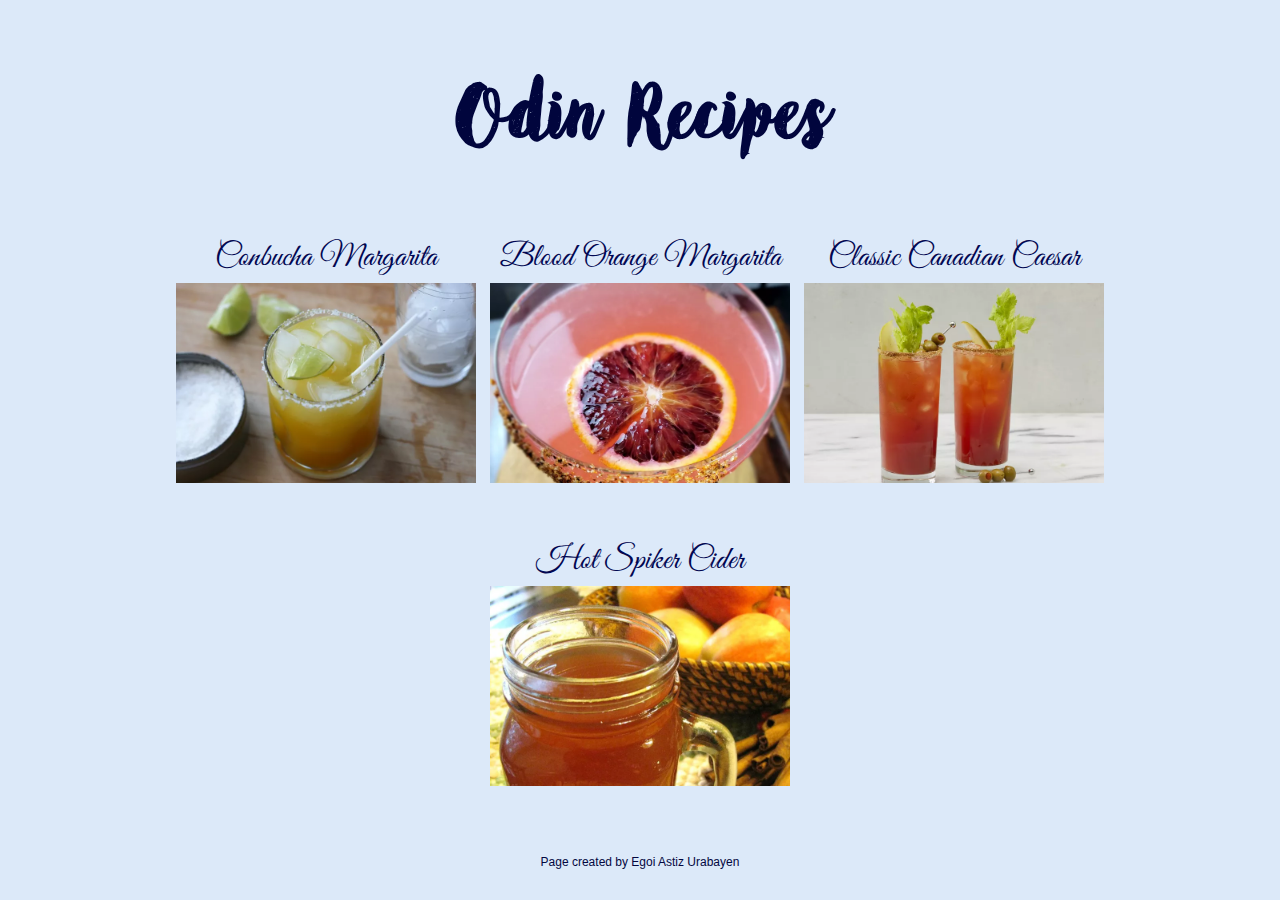
<file: index.html>
<!DOCTYPE html>
<html lang="en">
<head>
  <meta charset="UTF-8">
  <meta http-equiv="X-UA-Compatible" content="IE=edge">
  <meta name="viewport" content="width=device-width, initial-scale=1.0">
  <title>Odin Recipes</title>
  <link rel="stylesheet" href="./styles/style.css">
</head>
<body>
  <header>
    <h1>Odin Recipes</h1>
  </header>
  <main>
    <div>
     <a href="./recipes/combuchaMargarita.html">
        <p>Conbucha Margarita</p>
       <img src="./images/combuchaMargarita.webp" alt="Combucha Margarita image">
      </a>
    </div>

    <div>
      <a href="./recipes/bloodOrangeMargarita.html">
          <p>Blood Orange Margarita</p>
      <img src="./images/bloodOrangeMargarita.webp" alt="Blood Orange Margarita image">
      </a>
    </div>

    <div>
      <a href="./recipes/classicCanadianCaesar.html">
        <p>Classic Canadian Caesar</p>
        <img src="./images/classicCanadianCaesar.webp" alt="Classic Canadian Caesar image">
      </a>
    </div>

    <div>
      <a href="./recipes/hotSpikerCider.html">
        <p>Hot Spiker Cider</p>
        <img src="./images/hotSpikedCider.webp" alt="Hot Spiker Cider image">
      </a>
    </div>
  </main>
  <footer>
    <p>Page created by Egoi Astiz Urabayen</p>
  </footer>
</body>
</html>
</file>
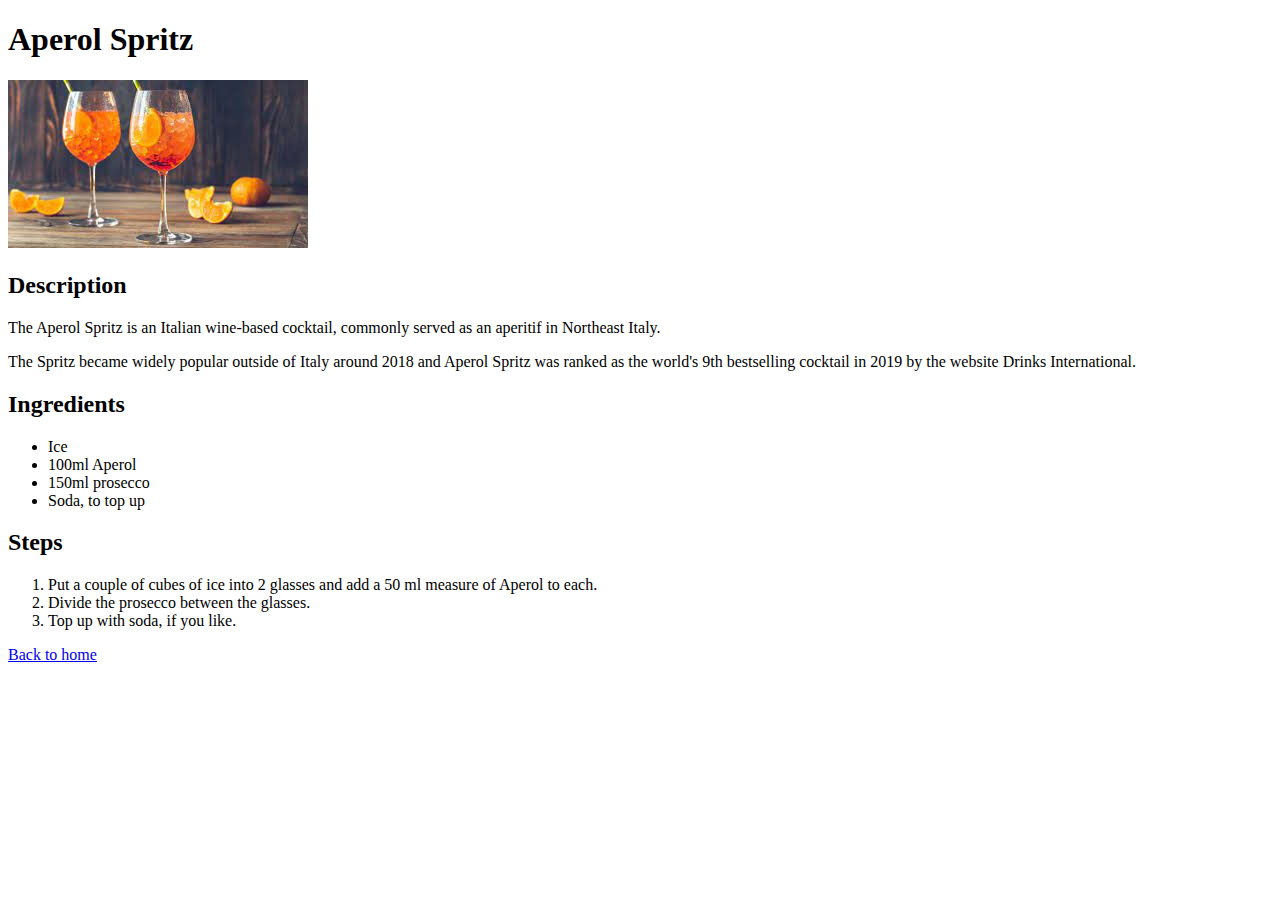
<file: recipes/aperol_spritz.html>
<!DOCTYPE html>
<html lang="en">
  <head>
    <meta charset="UTF-8">
    <title>Aperol Spritz Recipe</title>
  </head>

  <body>
    <h1>Aperol Spritz</h1>
    <img src="../images/aperol_spritz.jpg" alt="image of an eaperol spritz drink">

    <h2>Description</h2>
    <p>The Aperol Spritz is an Italian wine-based cocktail, commonly served as 
      an aperitif in Northeast Italy.</p>
    <p>The Spritz became widely popular outside of Italy around 2018 and Aperol 
      Spritz was ranked as the world's 9th bestselling cocktail in 2019 by the 
      website Drinks International.</p>

    <h2>Ingredients</h2>
    <ul>
      <li>Ice</li>
      <li>100ml Aperol</li>
      <li>150ml prosecco</li>
      <li>Soda, to top up</li>
    </ul>

    <h2>Steps</h2>
    <ol>
      <li>Put a couple of cubes of ice into 2 glasses and add a 50 ml measure 
        of Aperol to each.</li>
      <li>Divide the prosecco between the glasses.</li>
      <li>Top up with soda, if you like.</li>
    </ol>

    <a href="../index.html">Back to home</a>
  </body>
</html>
</file>
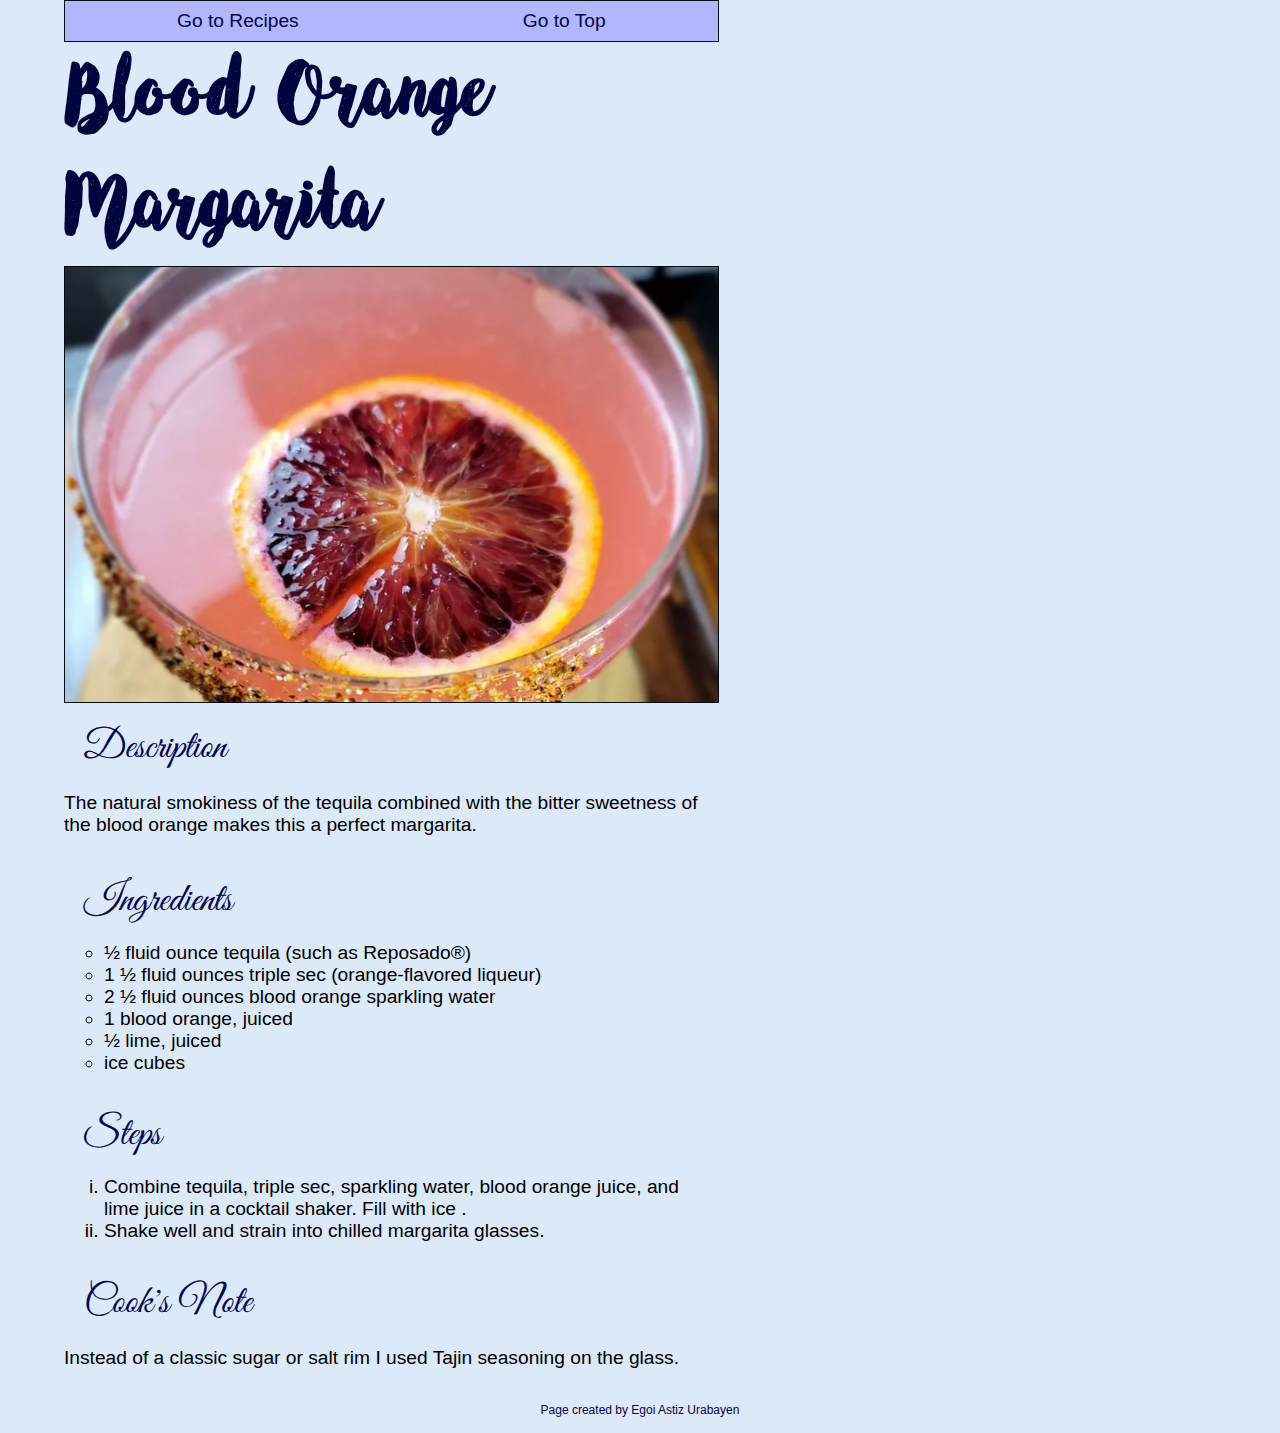
<file: recipes/bloodOrangeMargarita.html>
<!DOCTYPE html>
<html lang="en">
<head>
  <meta charset="UTF-8">
  <meta http-equiv="X-UA-Compatible" content="IE=edge">
  <meta name="viewport" content="width=device-width, initial-scale=1.0">
  <title>Odin Recipes</title>
  <link rel="stylesheet" href="../styles/recipesStyle.css">
</head>
<body id="#top">
  <nav>
    <a href="../index.html">Go to Recipes</a>
    <a href="#top">Go to Top</a>
  </nav>
  
  <header>
    <h1>Blood Orange Margarita</h1>
    <img src="../images/bloodOrangeMargarita.webp" alt="Blood Orange Margarita image">
  </header>

  <main>
    <h2>Description</h2>
    <p>The natural smokiness of the tequila combined with the bitter sweetness 
      of the blood orange makes this a perfect margarita.</p>

    <h2>Ingredients</h2>
    <ul>
      <li>½ fluid ounce tequila (such as Reposado®)</li>
      <li>1 ½ fluid ounces triple sec (orange-flavored liqueur)</li>
      <li>2 ½ fluid ounces blood orange sparkling water</li>
      <li>1 blood orange, juiced</li>
      <li>½ lime, juiced</li>
      <li>ice cubes</li>
    </ul>

    <h2>Steps</h2>
    <ol>
      <li>
        Combine tequila, triple sec, sparkling water, blood orange juice, 
        and lime juice in a cocktail shaker. Fill with ice .
      </li>
      <li>
        Shake well and strain into chilled margarita glasses.
      </li>
    </ol>

    <h2>Cook's Note</h2>
    <p>Instead of a classic sugar or salt rim I used Tajin seasoning on the glass.</p>
  </main>
  <footer>
    <p>Page created by Egoi Astiz Urabayen</p>
  </footer>
</body>
</html>
</file>
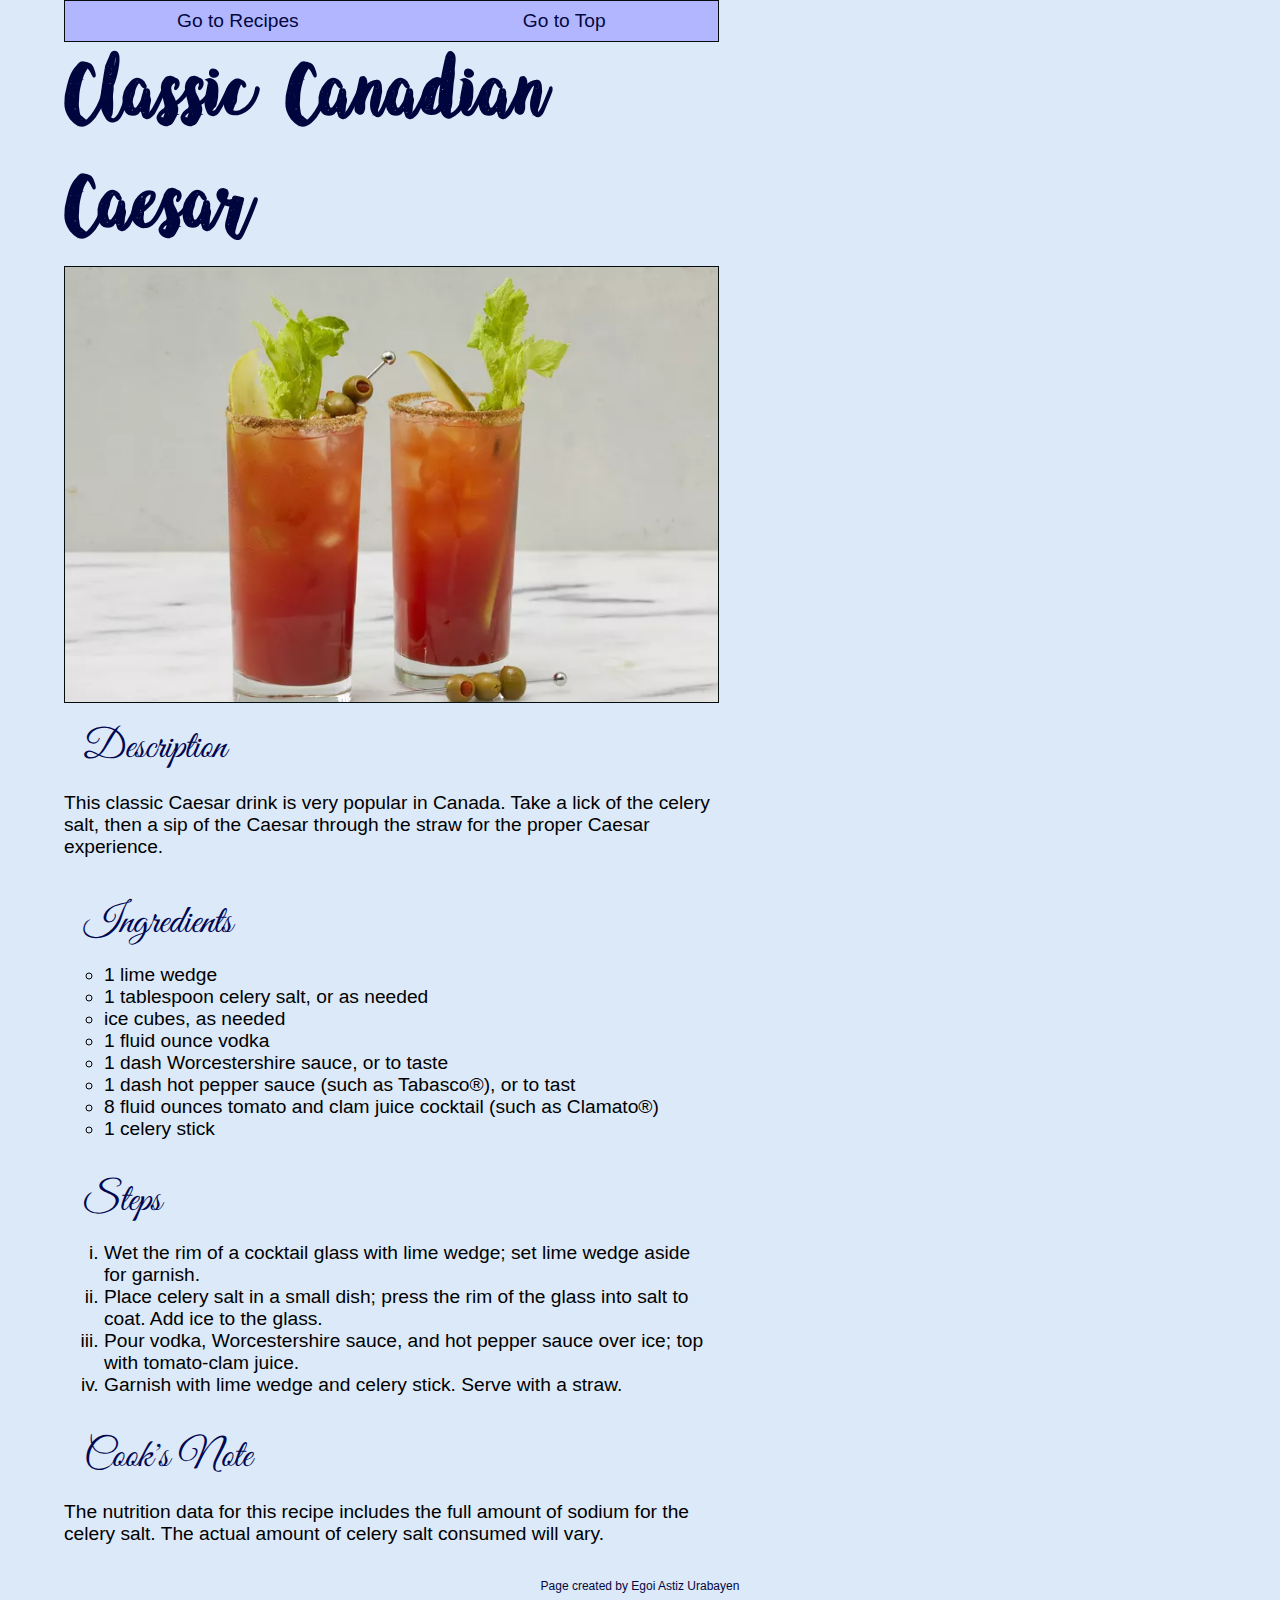
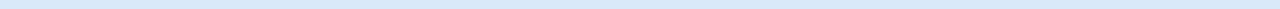
<file: recipes/classicCanadianCaesar.html>
<!DOCTYPE html>
<html lang="en">
<head>
  <meta charset="UTF-8">
  <meta http-equiv="X-UA-Compatible" content="IE=edge">
  <meta name="viewport" content="width=device-width, initial-scale=1.0">
  <title>Odin Recipes</title>
  <link rel="stylesheet" href="../styles/recipesStyle.css">
</head>
<body id="#top">
  <nav>
    <a href="../index.html">Go to Recipes</a>
    <a href="#top">Go to Top</a>
  </nav>
  
  <header>
    <h1>Classic Canadian Caesar</h1>
    <img src="../images/classicCanadianCaesar.webp" alt="Classic Canadian Caesar image">
  </header>

  <main>
    <h2>Description</h2>
    <p>This classic Caesar drink is very popular in Canada. Take a lick of the celery salt, 
      then a sip of the Caesar through the straw for the proper Caesar experience.</p>

    <h2>Ingredients</h2>
    <ul>
      <li>1 lime wedge</li>
      <li>1 tablespoon celery salt, or as needed</li>
      <li>ice cubes, as needed</li>
      <li>1 fluid ounce vodka</li>
      <li>1 dash Worcestershire sauce, or to taste</li>
      <li>1 dash hot pepper sauce (such as Tabasco®), or to tast</li>
      <li>8 fluid ounces tomato and clam juice cocktail (such as Clamato®)</li>
      <li>1 celery stick</li>
    </ul>

    <h2>Steps</h2>
    <ol>
      <li>
        Wet the rim of a cocktail glass with lime wedge; 
        set lime wedge aside for garnish.
      </li>
      <li>
        Place celery salt in a small dish; press the rim 
        of the glass into salt to coat. Add ice to the glass.
      </li>
      <li>
        Pour vodka, Worcestershire sauce, and hot pepper 
        sauce over ice; top with tomato-clam juice.
      </li>
      <li>
        Garnish with lime wedge and celery stick. Serve with a straw.
      </li>
    </ol>

    <h2>Cook's Note</h2>
    <p>The nutrition data for this recipe includes the full amount of 
      sodium for the celery salt. The actual amount of celery salt consumed will vary.</p>
  </main>
  <footer>
    <p>Page created by Egoi Astiz Urabayen</p>
  </footer>
</body>
</html>
</file>
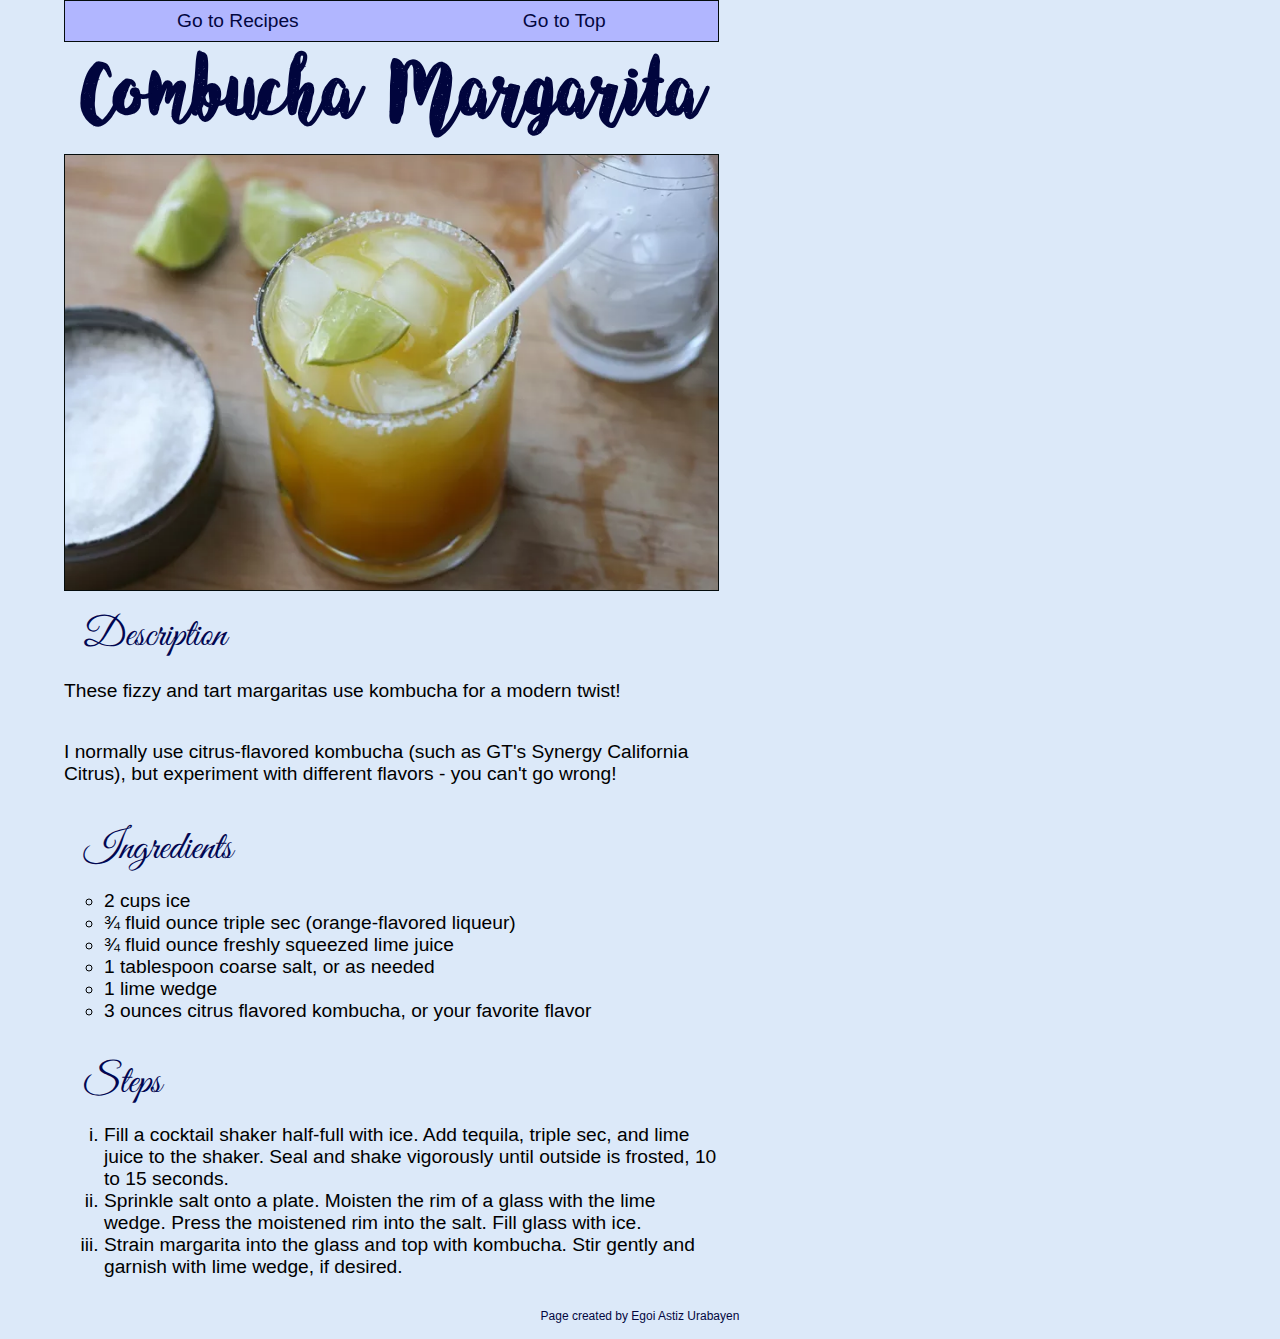
<file: recipes/combuchaMargarita.html>
<!DOCTYPE html>
<html lang="en">
<head>
  <meta charset="UTF-8">
  <meta http-equiv="X-UA-Compatible" content="IE=edge">
  <meta name="viewport" content="width=device-width, initial-scale=1.0">
  <title>Odin Recipes</title>
  <link rel="stylesheet" href="../styles/recipesStyle.css">
</head>
<body id="#top">
  <nav>
    <a href="../index.html">Go to Recipes</a>
    <a href="#top">Go to Top</a>
  </nav>
  
  <header>
    <h1>Combucha Margarita</h1>
    <img src="../images/combuchaMargarita.webp" alt="Combucha Margarita image">
  </header>

  <main>
    <h2>Description</h2>
    <p>These fizzy and tart margaritas use kombucha for a modern twist!</p>
    <p>I normally use citrus-flavored kombucha (such as GT's Synergy California 
      Citrus), but experiment with different flavors - you can't go wrong!</p>

    <h2>Ingredients</h2>
    <ul>
      <li>2 cups ice</li>
      <li>¾ fluid ounce triple sec (orange-flavored liqueur)</li>
      <li>¾ fluid ounce freshly squeezed lime juice</li>
      <li>1 tablespoon coarse salt, or as needed</li>
      <li>1 lime wedge</li>
      <li>3 ounces citrus flavored kombucha, or your favorite flavor</li>
    </ul>

    <h2>Steps</h2>
    <ol>
      <li>
        Fill a cocktail shaker half-full with ice. Add tequila, triple sec, 
        and lime juice to the shaker. Seal and shake vigorously until outside 
        is frosted, 10 to 15 seconds.
      </li>
      <li>
        Sprinkle salt onto a plate. Moisten the rim of a glass with the lime 
        wedge. Press the moistened rim into the salt. Fill glass with ice.
      </li>
      <li>
        Strain margarita into the glass and top with kombucha. Stir gently 
        and garnish with lime wedge, if desired.
      </li>
    </ol>
  </main>
  <footer>
    <p>Page created by Egoi Astiz Urabayen</p>
  </footer>
</body>
</html>
</file>
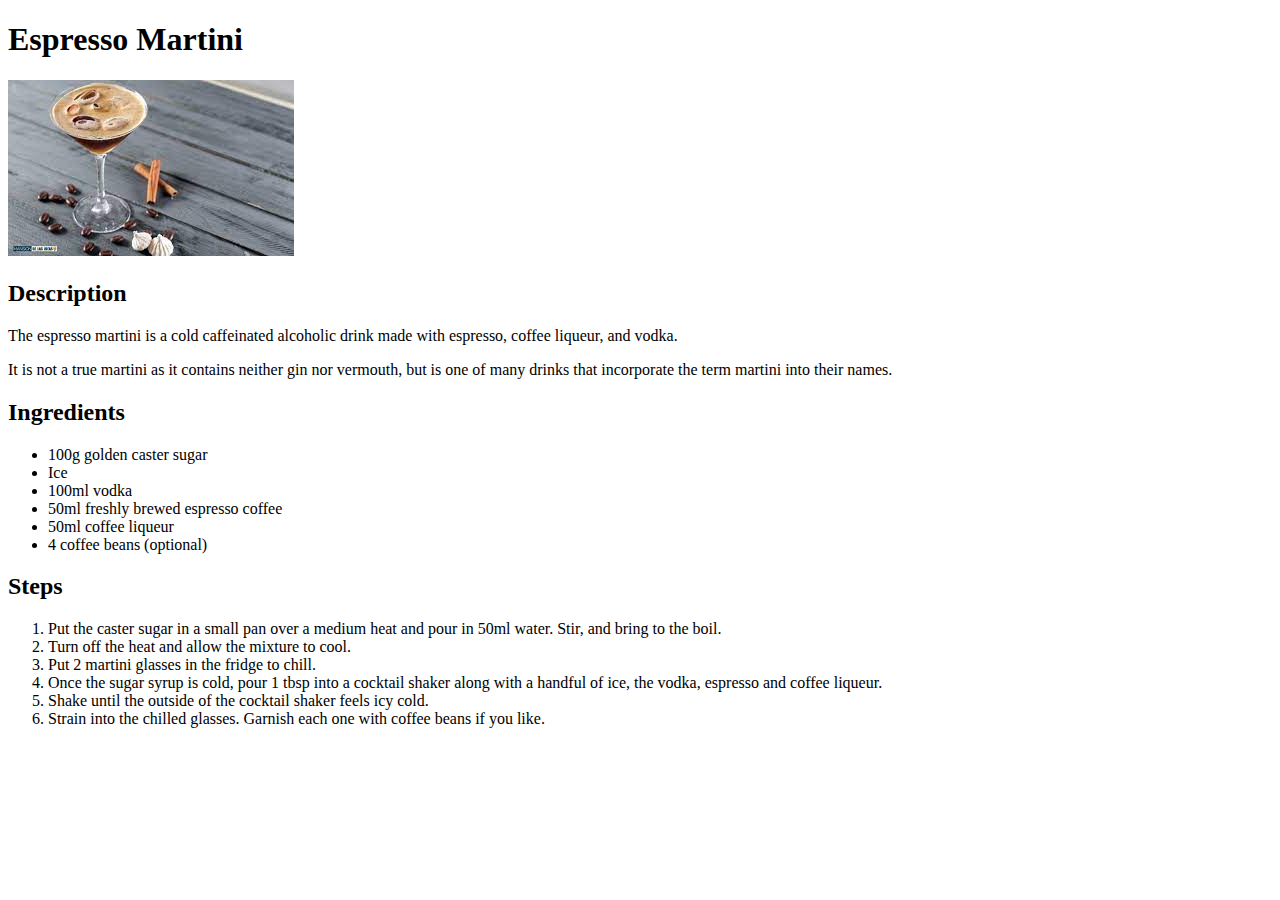
<file: recipes/espresso_martini.html>
<!DOCTYPE html>
<html lang="en">
  <head>
    <meta charset="UTF-8">
    <title>Espresso Martini Recipe</title>
  </head>

  <body>
    <h1>Espresso Martini</h1>
    <img src="../images/espreso_martini.jpg" alt="image of a espresso martini drink">

    <h2>Description</h2>
    <p>The espresso martini is a cold caffeinated alcoholic drink made with 
      espresso, coffee liqueur, and vodka. </p>
    <p>It is not a true martini as it contains neither gin nor vermouth, but is 
      one of many drinks that incorporate the term martini into their names.</p>

    <h2>Ingredients</h2>
    <ul>
      <li>100g golden caster sugar</li>
      <li>Ice</li>
      <li>100ml vodka</li>
      <li>50ml freshly brewed espresso coffee</li>
      <li>50ml coffee liqueur</li>
      <li>4 coffee beans (optional)</li>
    </ul>

    <h2>Steps</h2>
    <ol>
      <li>Put the caster sugar in a small pan over a medium heat and pour in 
        50ml water. Stir, and bring to the boil.</li>
      <li>Turn off the heat and allow the mixture to cool.</li>
      <li>Put 2 martini glasses in the fridge to chill.</li>
      <li>Once the sugar syrup is cold, pour 1 tbsp into a cocktail shaker along 
        with a handful of ice, the vodka, espresso and coffee liqueur.</li>
      <li>Shake until the outside of the cocktail shaker feels icy cold.</li>
      <li>Strain into the chilled glasses. Garnish each one with coffee beans if 
        you like.</li>
    </ol>
  </body>
</html>
</file>
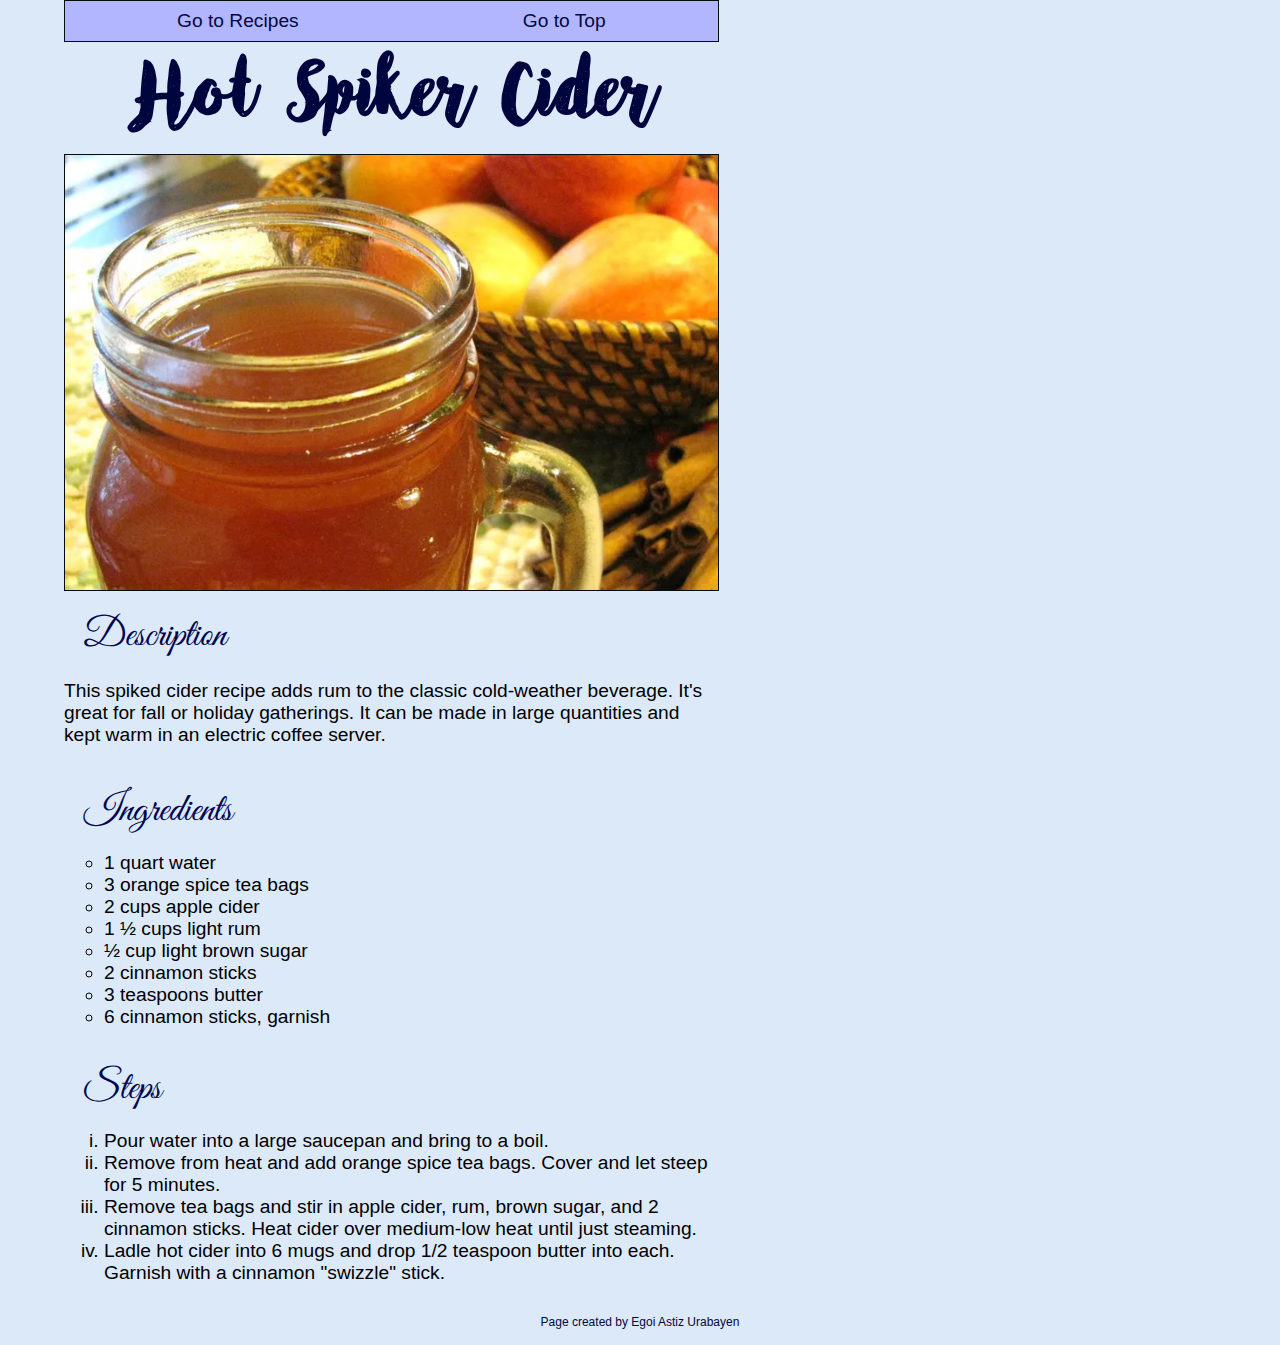
<file: recipes/hotSpikerCider.html>
<!DOCTYPE html>
<html lang="en">
<head>
  <meta charset="UTF-8">
  <meta http-equiv="X-UA-Compatible" content="IE=edge">
  <meta name="viewport" content="width=device-width, initial-scale=1.0">
  <title>Odin Recipes</title>
  <link rel="stylesheet" href="../styles/recipesStyle.css">
</head>
<body id="#top">
  <nav>
    <a href="../index.html">Go to Recipes</a>
    <a href="#top">Go to Top</a>
  </nav>
  
  <header>
    <h1>Hot Spiker Cider</h1>
    <img src="../images/hotSpikedCider.webp" alt="Hot Spiker Cider image">
  </header>

  <main>
    <h2>Description</h2>
    <p>This spiked cider recipe adds rum to the classic cold-weather beverage. It's great for fall or holiday gatherings.
      It can be made in large quantities and kept warm in an electric coffee server.</p>

    <h2>Ingredients</h2>
    <ul>
      <li>1 quart water</li>
      <li>3 orange spice tea bags</li>
      <li>2 cups apple cider</li>
      <li>1 ½ cups light rum</li>
      <li>½ cup light brown sugar</li>
      <li>2 cinnamon sticks</li>
      <li>3 teaspoons butter</li>
      <li>6 cinnamon sticks, garnish</li>
    </ul>

    <h2>Steps</h2>
    <ol>
      <li>
        Pour water into a large saucepan and bring to a boil.
      </li>
      <li>
        Remove from heat and add orange spice tea bags. Cover and let steep for 5 minutes.
      </li>
      <li>
        Remove tea bags and stir in apple cider, rum, brown sugar, and 2 cinnamon sticks. 
        Heat cider over medium-low heat until just steaming.
      </li>
      <li>
        Ladle hot cider into 6 mugs and drop 1/2 teaspoon butter into each. 
        Garnish with a cinnamon "swizzle" stick.
      </li>
    </ol>
  </main>
  <footer>
    <p>Page created by Egoi Astiz Urabayen</p>
  </footer>
</body>
</html>
</file>
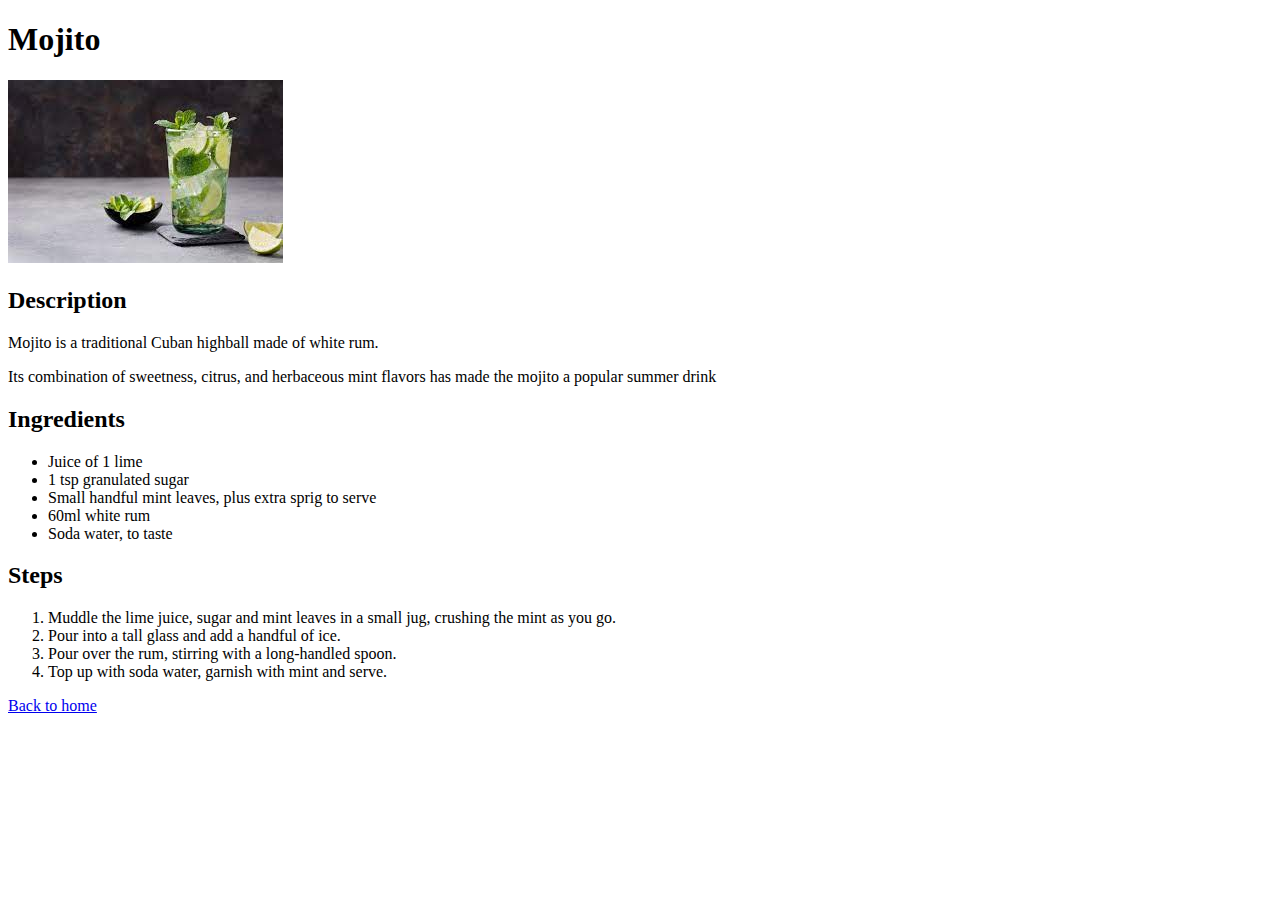
<file: recipes/mojito.html>
<!DOCTYPE html>
<html lang="en">
  <head>
    <meta charset="UTF-8">
    <title>Mojito Recipe</title>
  </head>

  <body>
    <h1>Mojito</h1>
    <img src="../images/mojito.jpg" alt="image of a mojito drink">

    <h2>Description</h2>
    <p>Mojito is a traditional Cuban highball made of white rum.</p>
    <p>Its combination of sweetness, citrus, and herbaceous mint flavors 
      has made the mojito a popular summer drink</p>

    <h2>Ingredients</h2>
    <ul>
      <li>Juice of 1 lime</li>
      <li>1 tsp granulated sugar</li>
      <li>Small handful mint leaves, plus extra sprig to serve</li>
      <li>60ml white rum</li>
      <li>Soda water, to taste</li>
    </ul>

    <h2>Steps</h2>
    <ol>
      <li>Muddle the lime juice, sugar and mint leaves in a small jug, 
        crushing the mint as you go.</li>
      <li>Pour into a tall glass and add a handful of ice.</li>
      <li>Pour over the rum, stirring with a long-handled spoon.</li>
      <li>Top up with soda water, garnish with mint and serve.</li>
    </ol>

    <a href="../index.html">Back to home</a>
  </body>
</html>
</file>
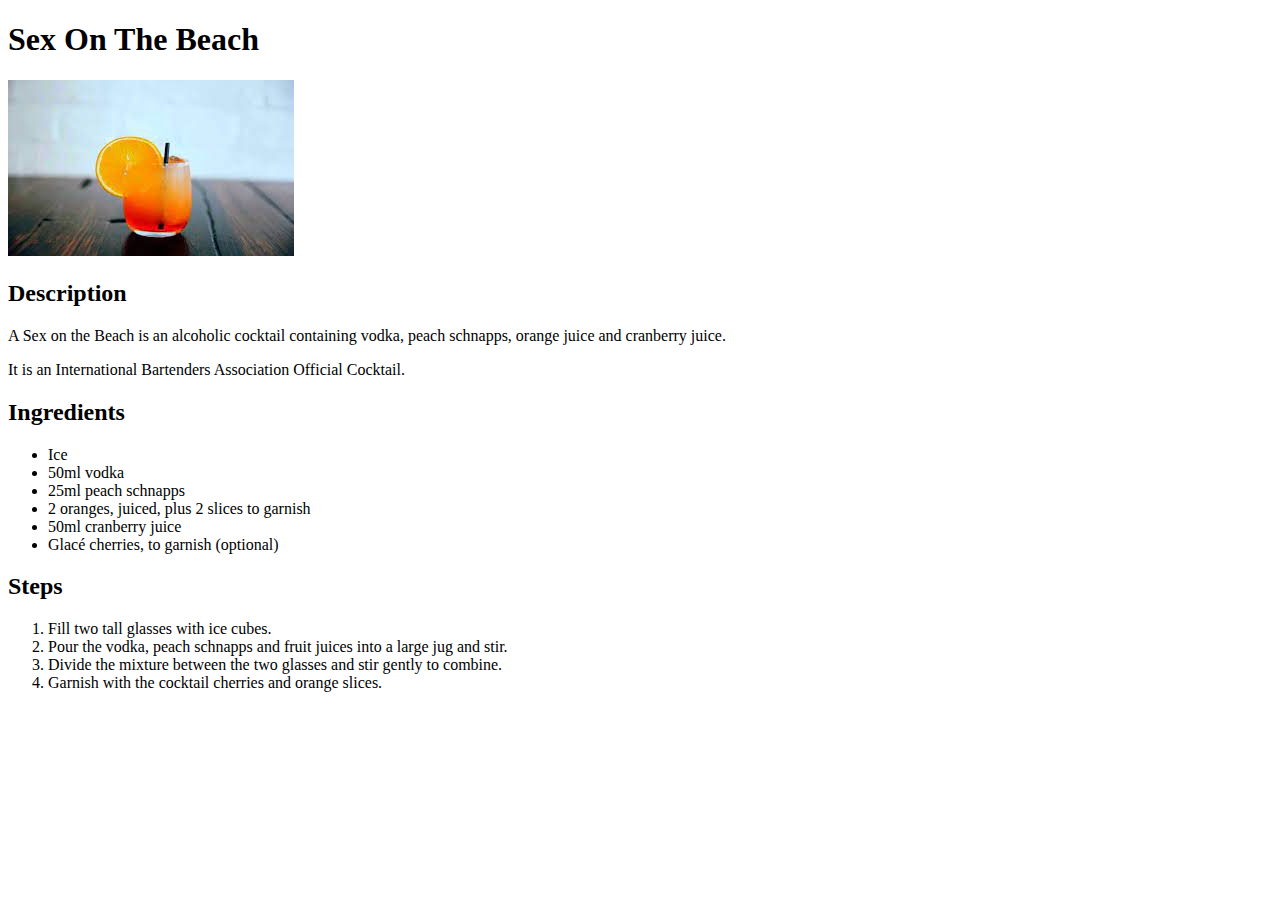
<file: recipes/sex_on_the_beach.html>
<!DOCTYPE html>
<html lang="en">
  <head>
    <meta charset="UTF-8">
    <title>Sex on the Beach Recipe</title>
  </head>

  <body>
    <h1>Sex On The Beach</h1>
    <img src="../images/sex_on_the_beach.jpg" alt="image of a sex on the beach drink">

    <h2>Description</h2>
    <p>A Sex on the Beach is an alcoholic cocktail containing vodka, 
      peach schnapps, orange juice and cranberry juice.</p>
    <p>It is an International Bartenders Association Official Cocktail.</p>

    <h2>Ingredients</h2>
    <ul>
      <li>Ice</li>
      <li>50ml vodka</li>
      <li>25ml peach schnapps</li>
      <li>2 oranges, juiced, plus 2 slices to garnish</li>
      <li>50ml cranberry juice</li>
      <li>Glacé cherries, to garnish (optional)</li>
    </ul>

    <h2>Steps</h2>
    <ol>
      <li>Fill two tall glasses with ice cubes.</li>
      <li>Pour the vodka, peach schnapps and fruit juices into a large jug and stir.</li>
      <li>Divide the mixture between the two glasses and stir gently to combine.</li>
      <li>Garnish with the cocktail cherries and orange slices.</li>
    </ol>
  </body>
</html>
</file>
<file: styles/style.css>
@font-face {
  font-family: "AngelineVintage";
  src: url("../fonts/Angeline\ Vintage_Demo.ttf");
}

@font-face {
  font-family: "GreatVibes";
  src: url("../fonts/GreatVibes-Regular.ttf");
}

body {
  display: flex;
  flex-direction: column;
  min-height: calc(100vh - 40px);
  background-color: rgba(216, 231, 248, 0.897);
  padding: 0 5vw 0 5vw;
}

body header, body main {
  display: flex;
}

body header {
  height: 25vh;
  flex-shrink: 0;
  flex-grow: 0;
  flex-basis: auto;
  justify-content: center;
  align-items: center;
}
body header h1 {
  font-family: 'AngelineVintage';
  font-size: 5em;
  color: rgb(1, 5, 61);
  margin: 0;
}

body main {
  flex-wrap: wrap;
  justify-content: center;
  min-height: calc(70vh - 24px);
}

body main div a {
  width: 300px;
  text-decoration: none;
  margin-bottom: 14px;
  margin-right: 7px;
  margin-left: 7px;
  display: flex;
  flex-direction: column;
  align-items: center;
}

body div a p {
  font-family: 'GreatVibes';
  font-size: 2em;
  font-weight: 500;
  color: rgb(2, 7, 82);
  margin: 5px;
}

body div a img {
  width: 300px;
  height: 200px;
  object-fit: cover;
  object-position: 0% 0%;
}

body main div a:hover {
  transform: scale(1.1);
  border: 2px solid rgb(4, 12, 133);
}

body footer p {
  font-family: sans-serif;
  color:rgb(3, 7, 63);
  font-size: 0.75em;
  margin:0;
}

body footer {
  flex: auto;
  height: 5vh;
  flex-basis: auto;
  flex-shrink: 0;
  display: flex;
  justify-content: center;
  align-items: center;
}
</file>
<file: styles/recipesStyle.css>
@font-face {
  font-family: "AngelineVintage";
  src: url("../fonts/Angeline\ Vintage_Demo.ttf");
}

@font-face {
  font-family: "GreatVibes";
  src: url("../fonts/GreatVibes-Regular.ttf");
}


body {
  display: flex;
  flex-direction: column;
  min-height: calc(100vh - 16px);
  background-color: rgba(216, 231, 248, 0.897);
  padding: 0 5vw 0 5vw;
  margin: 0;
}


body header, body main, body footer{
  display: flex;
}


body header {
  flex-shrink: 0;
  flex-grow: 0;
  flex-basis: auto;
  justify-content:center;
  align-items: center;
  flex-direction: column;
  width: 51vw;
}

body header h1 {
  font-family: 'AngelineVintage';
  font-size: 5em;
  color: rgb(1, 5, 61);
  margin: 0;
}

body header img {
  width: calc(51vw + 1px);
  height: 34vw;
  object-fit: cover;
  object-position: 0% 0%;
  border: 1px solid rgb(4, 12, 13);
  margin-left: 2px;
}

body main {
  flex-shrink: 0;
  flex-grow: 0;
  flex-basis: auto;
  justify-content: center;
  align-items: flex-start;
  flex-direction: column;
  width: 51vw;
  min-height: calc(61vh - 16px);
}

body main h2 {
  font-family: 'GreatVibes';
  font-size: 2.5em;
  font-weight: 500;
  color: rgb(2, 7, 82);
  margin: 20px 0px 0 20px;
}

body main p,
body main ul li,
body main ol li {
  font-family: sans-serif;
  font-size: 1.2em;
}

body main ul {
  list-style-type: circle;
}

body main ol {
  list-style-type: lower-roman;
}

body footer p {
  font-family: sans-serif;
  color:rgb(3, 7, 63);
  font-size: 0.75em;
  margin:0;
}

body footer {
  flex: auto;
  height: 5vh;
  flex-basis: auto;
  flex-shrink: 0;
  display: flex;
  justify-content: center;
  align-items: center;
}

body nav {
  width: 51vw;
  position: sticky;
  top: 0px;
  display: flex;
  flex-direction: row;
  justify-content: space-around;
  align-items: center;
  background-color: rgb(177, 182, 255);
  padding: 1vh 0 1vh 0;
  border: 1px solid rgb(4, 12, 13);
}

body nav a {
  text-decoration: none;
  color: rgb(3, 7, 63);
  font-size: 1.2em;
  font-weight: 200;
  font-family: sans-serif;
}

body nav a:hover {
  transform: scale(1.3);
  color: rgb(230, 115, 8);
  /* -webkit-text-stroke: 1px black; */
  /*text-shadow: -1px 0 black, 
                0 1px black, 
                1px 0 black, 
                0 -1px black; /* shadow on left, top, right, bottom */
  text-shadow: -1px 1px black;
}
</file>
